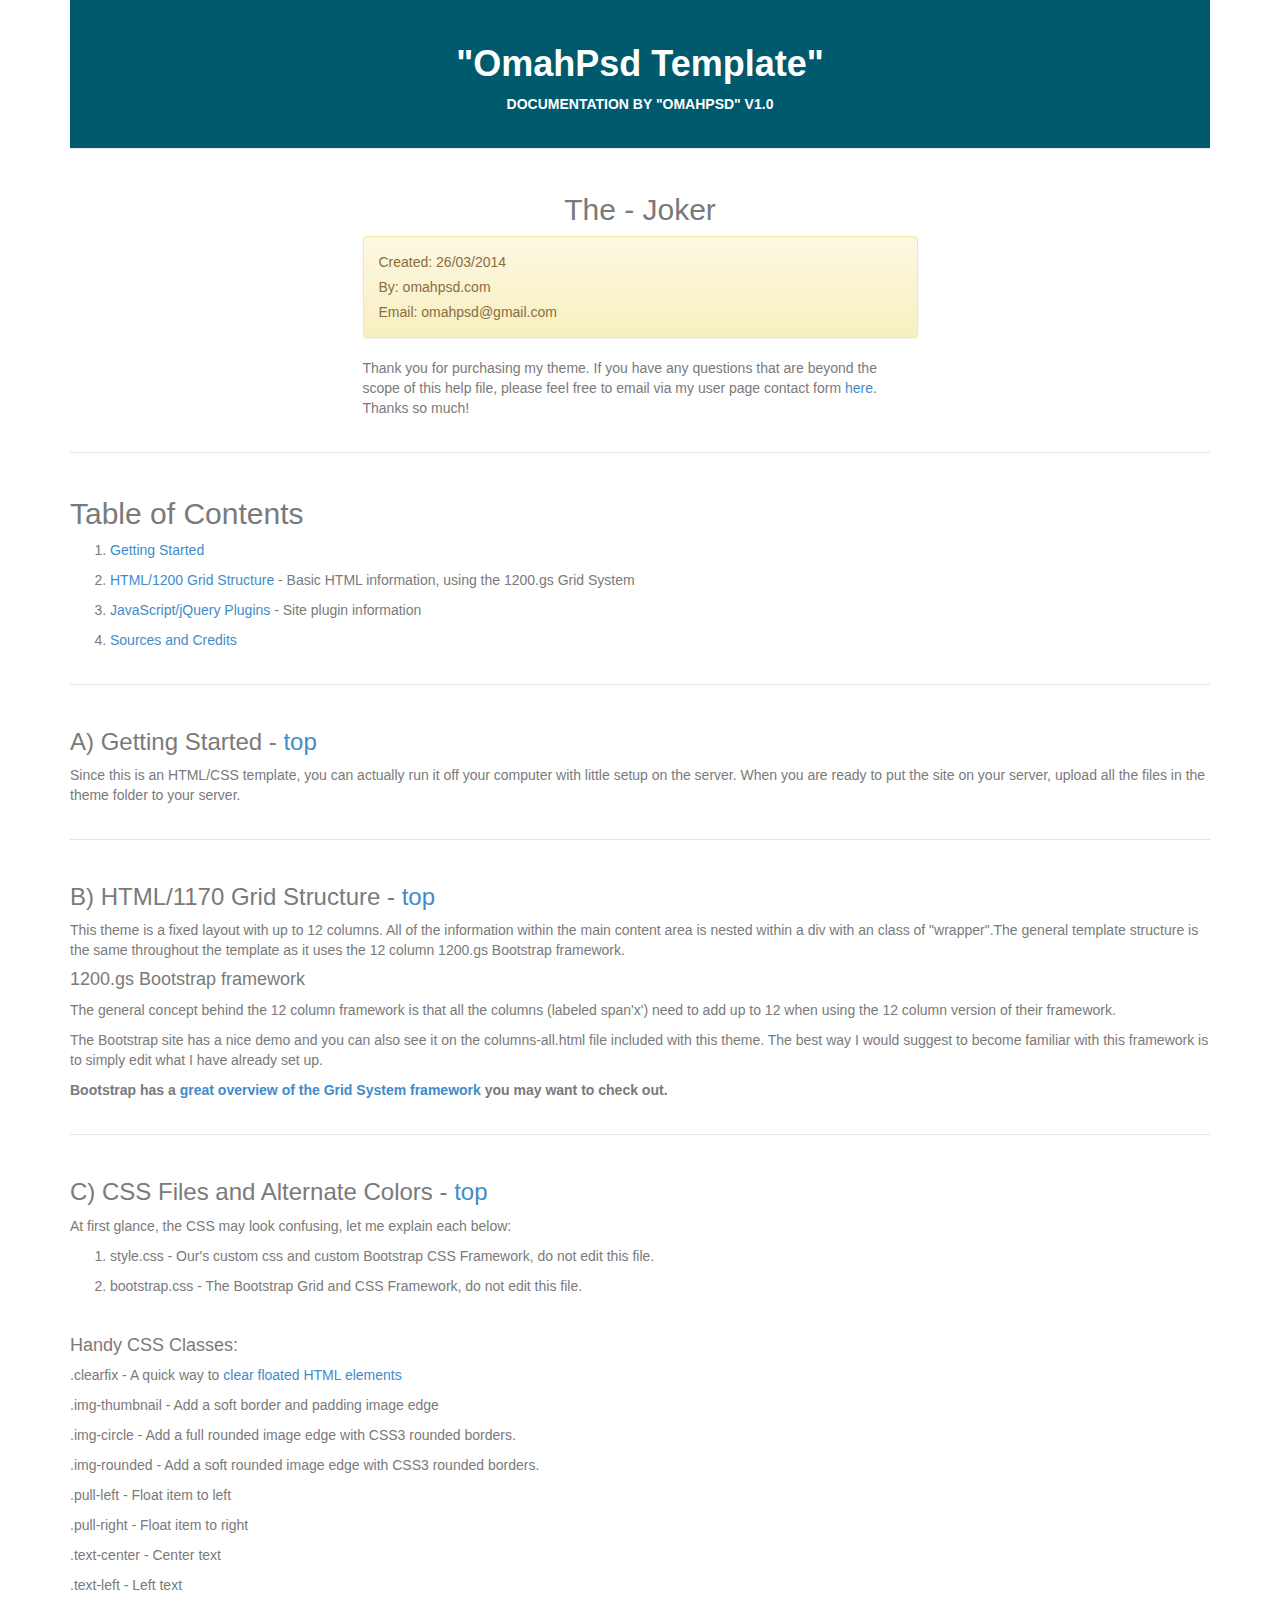
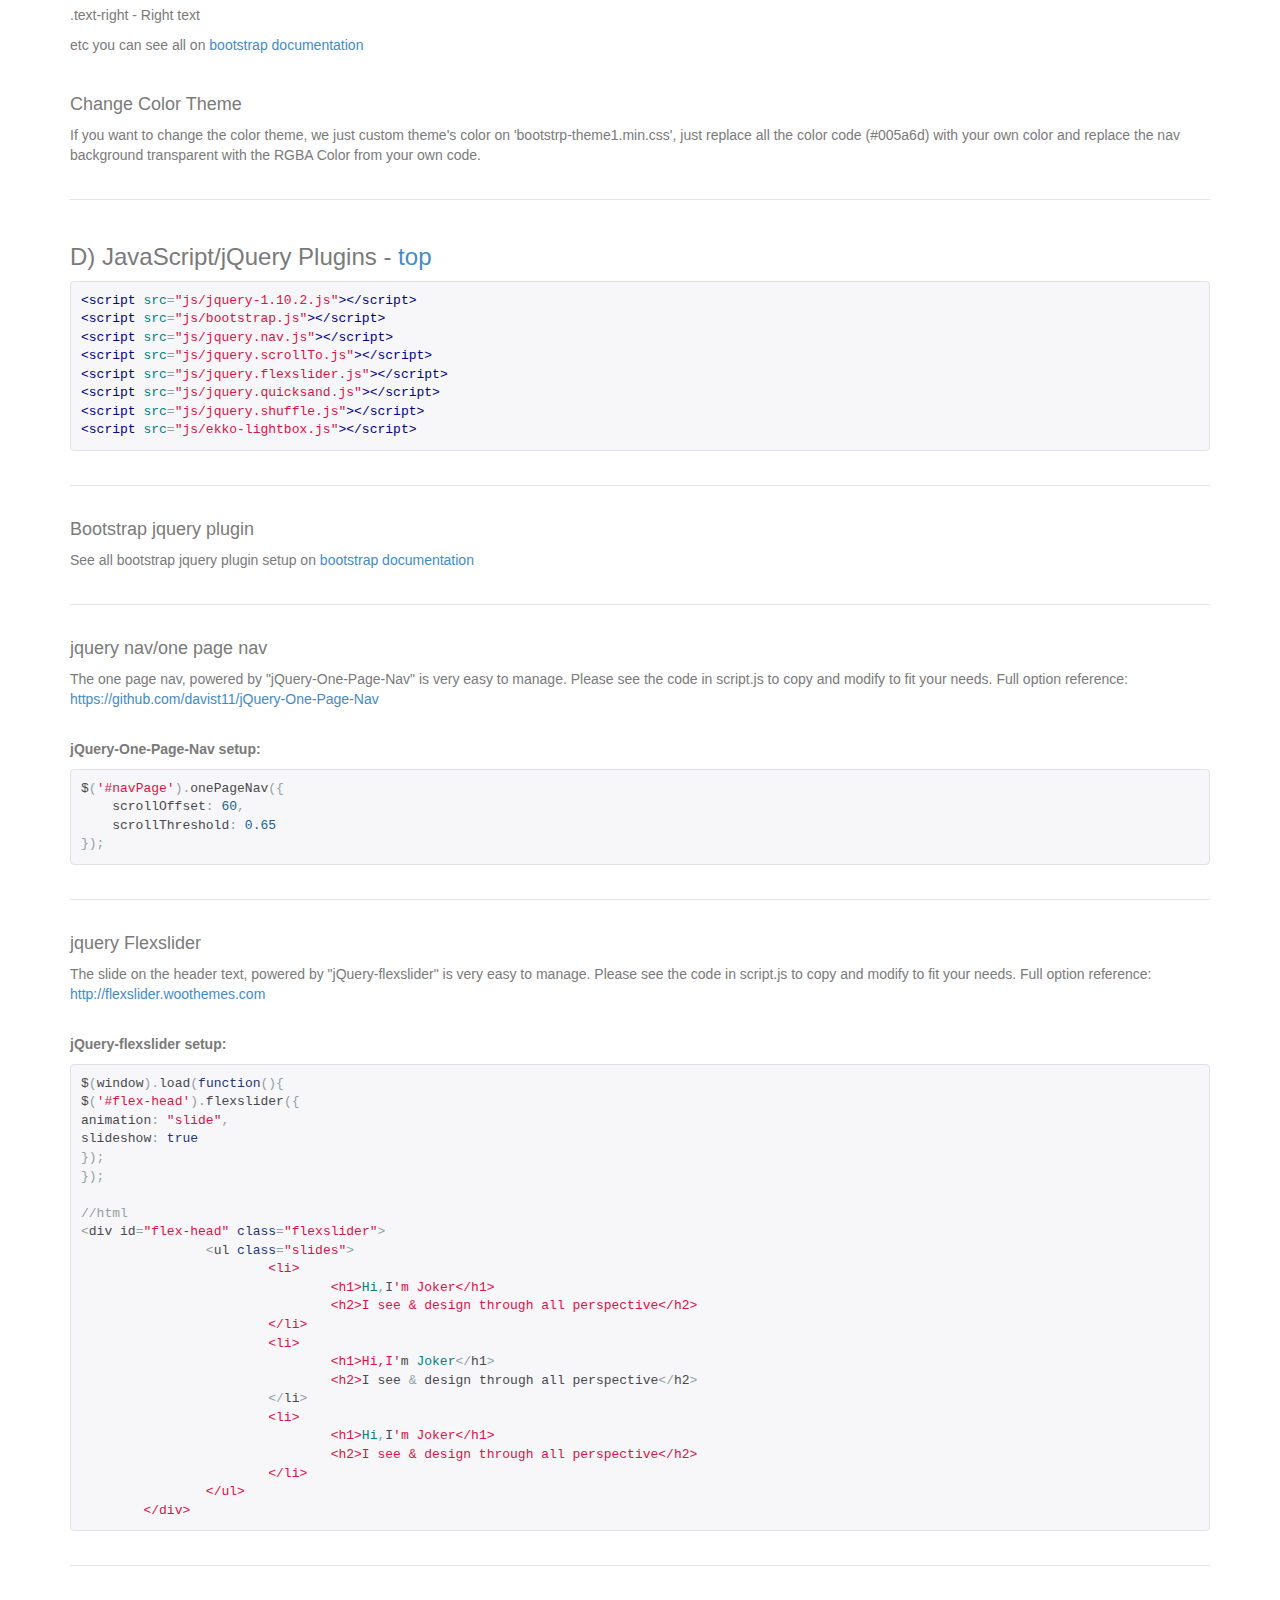
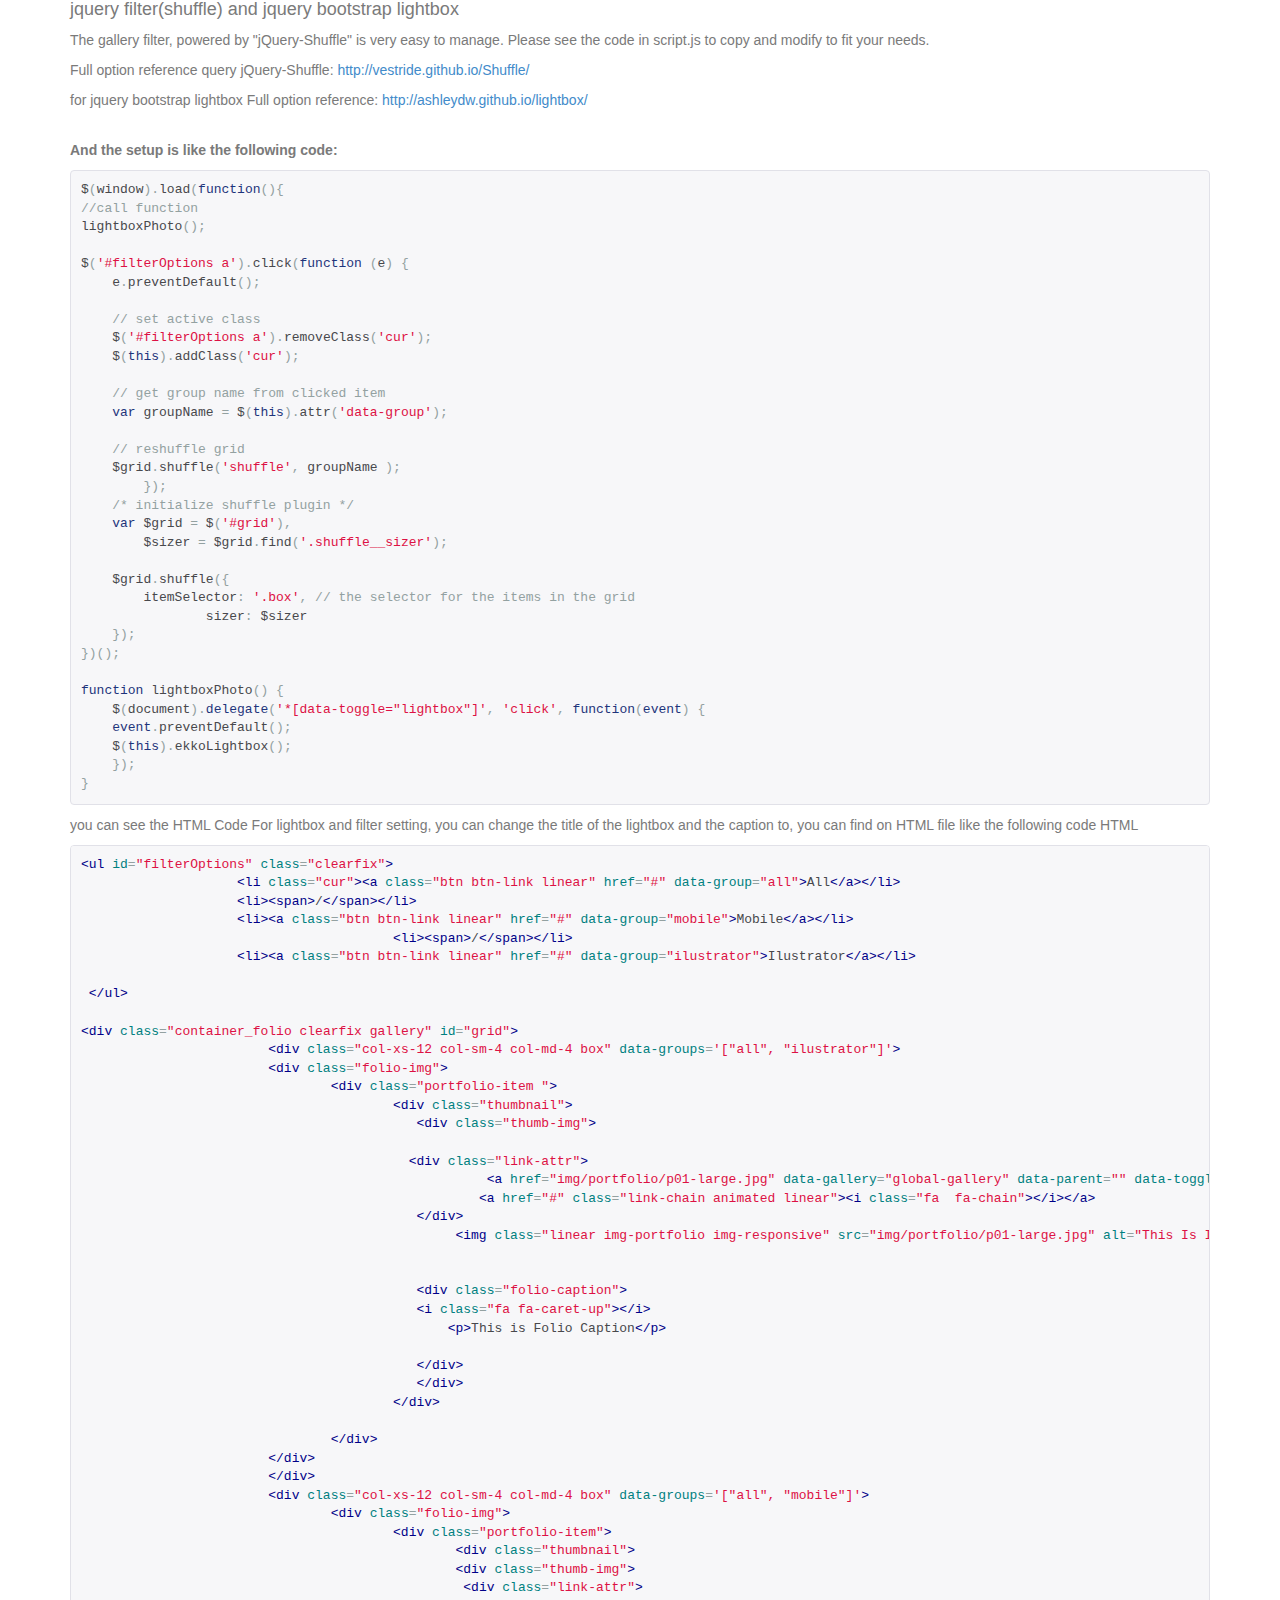
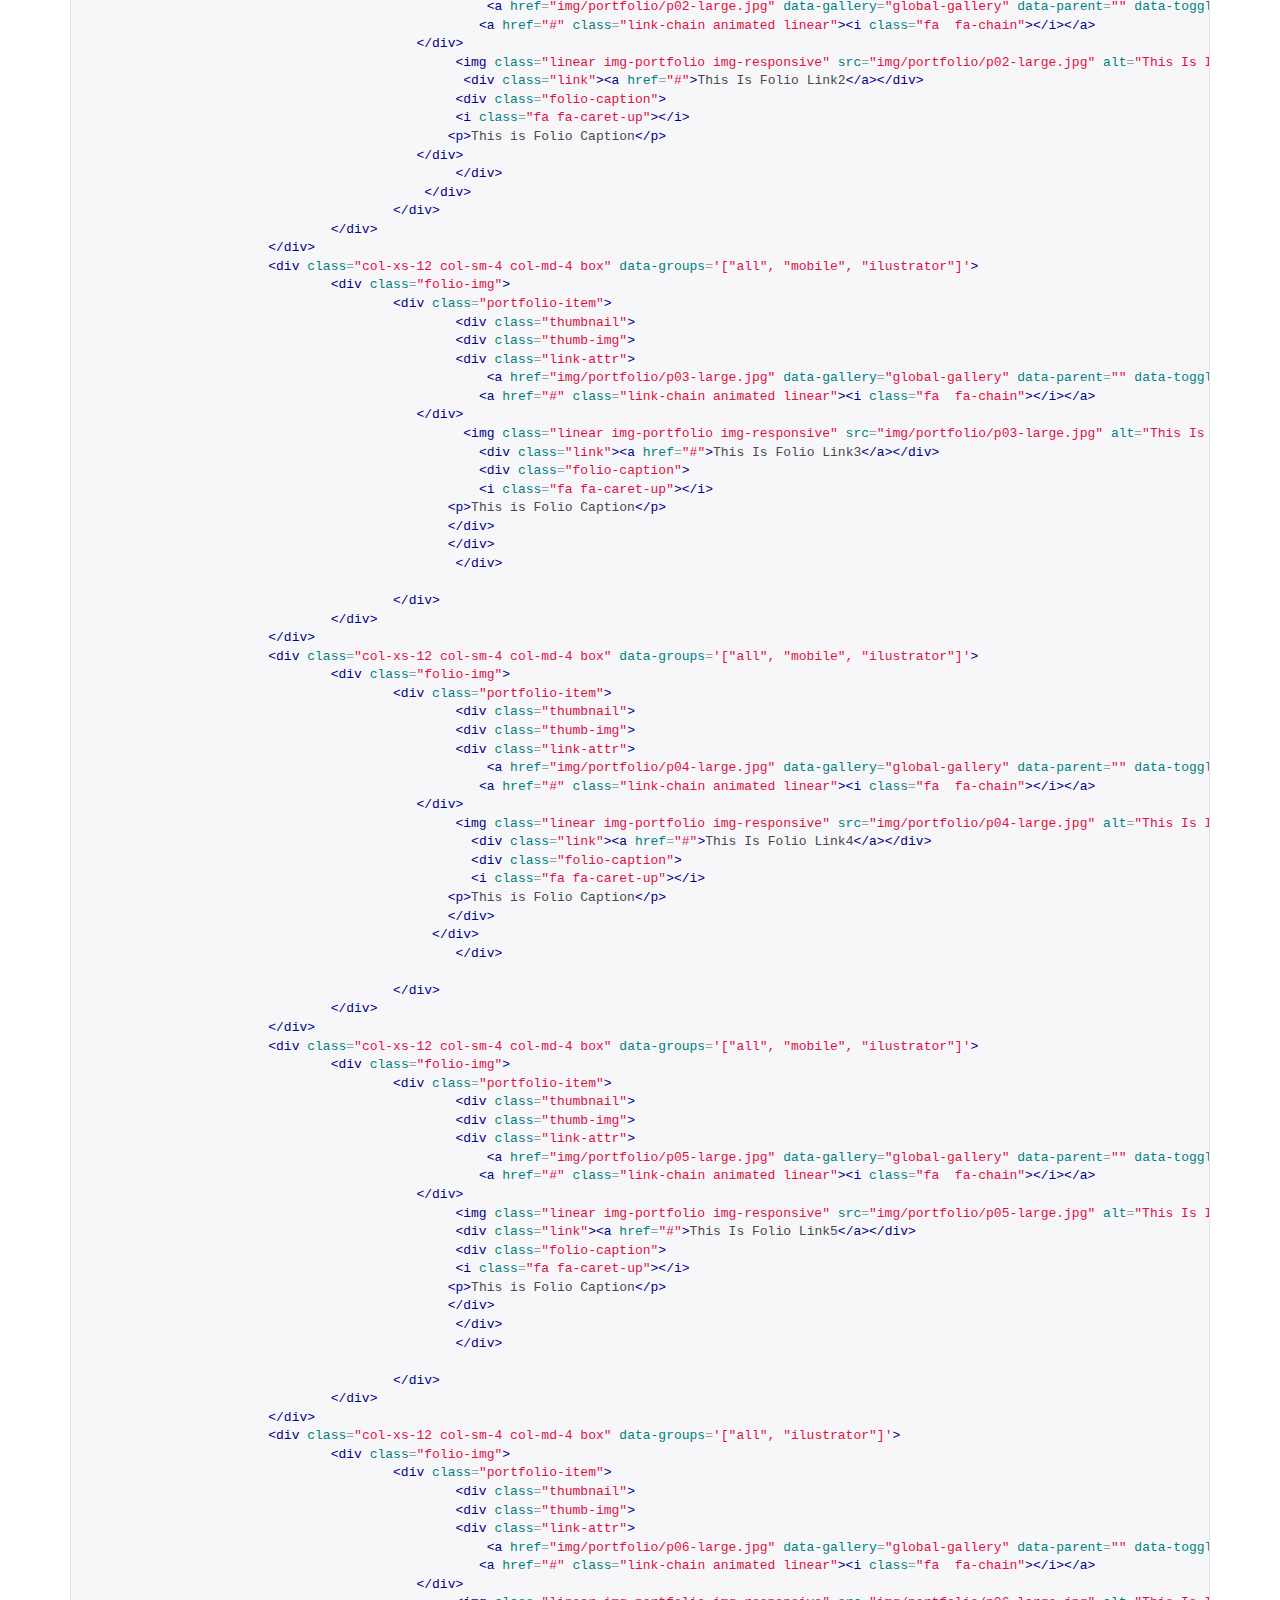
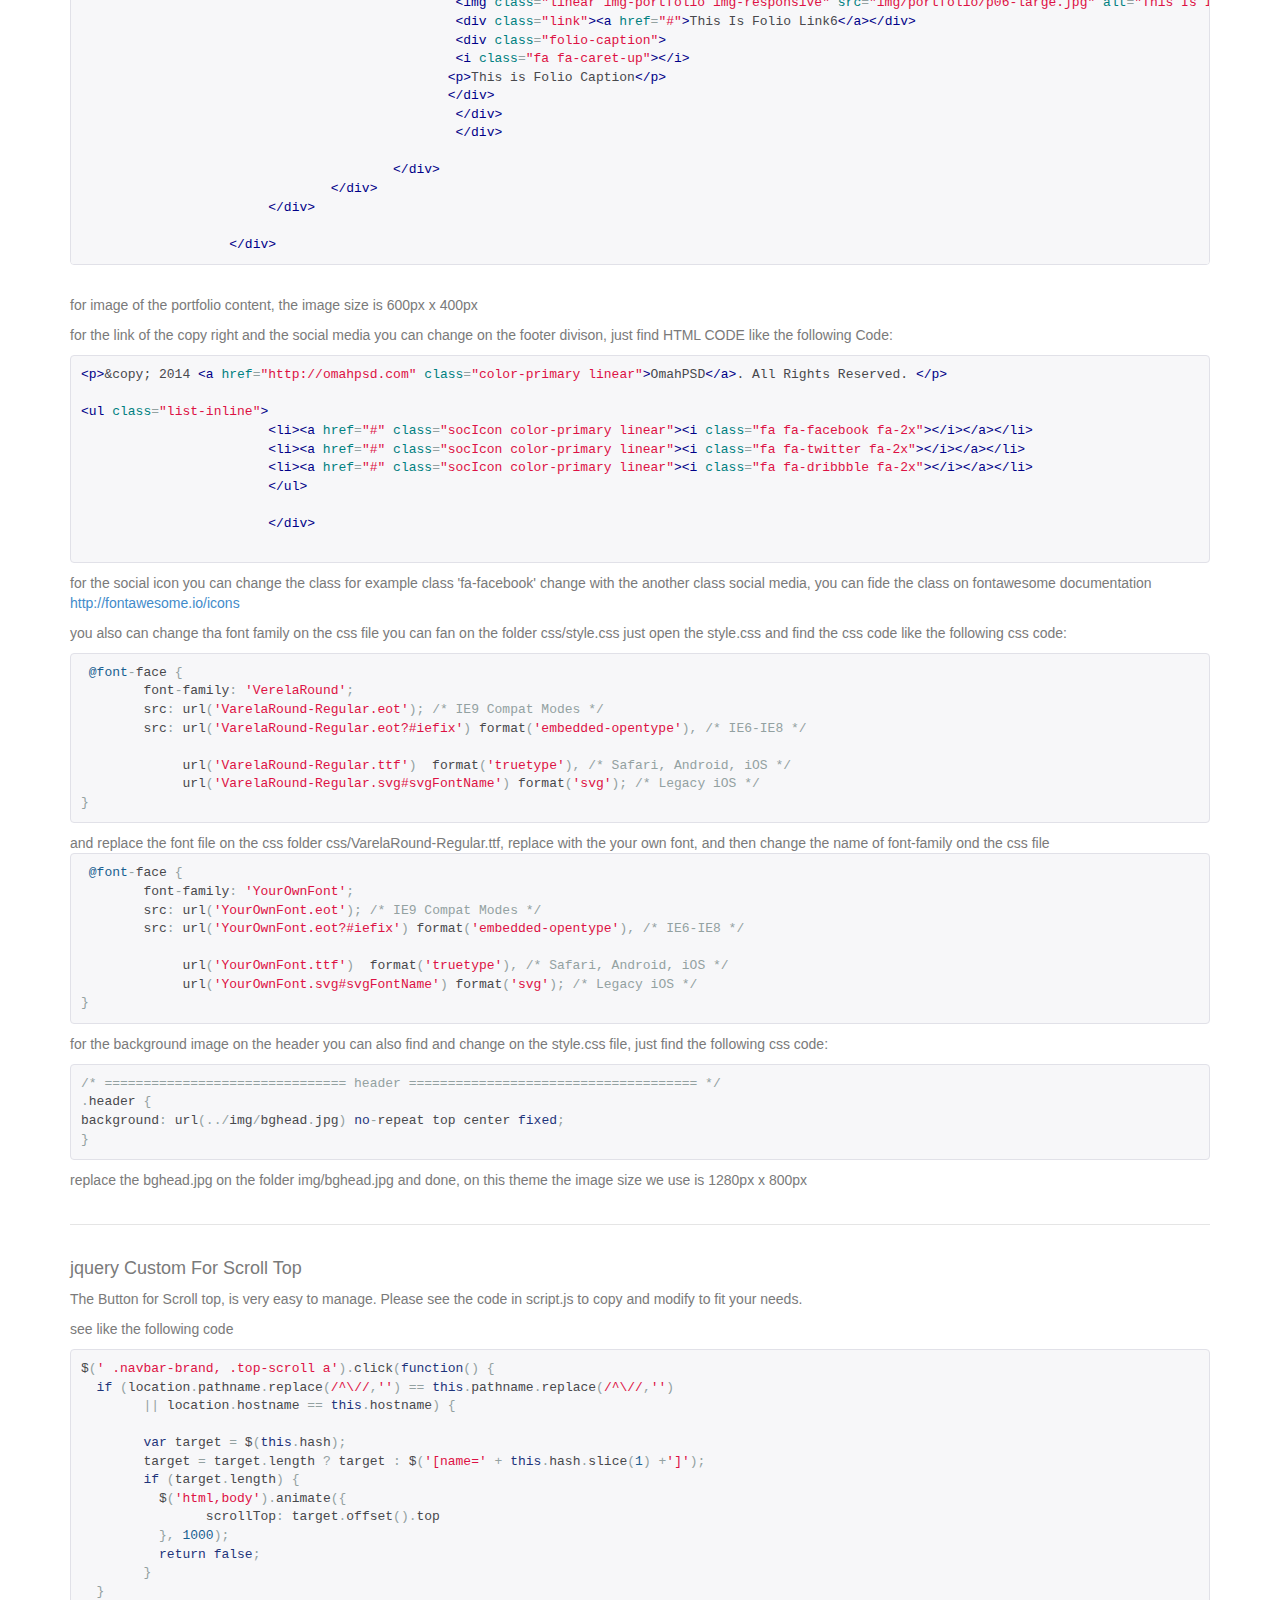
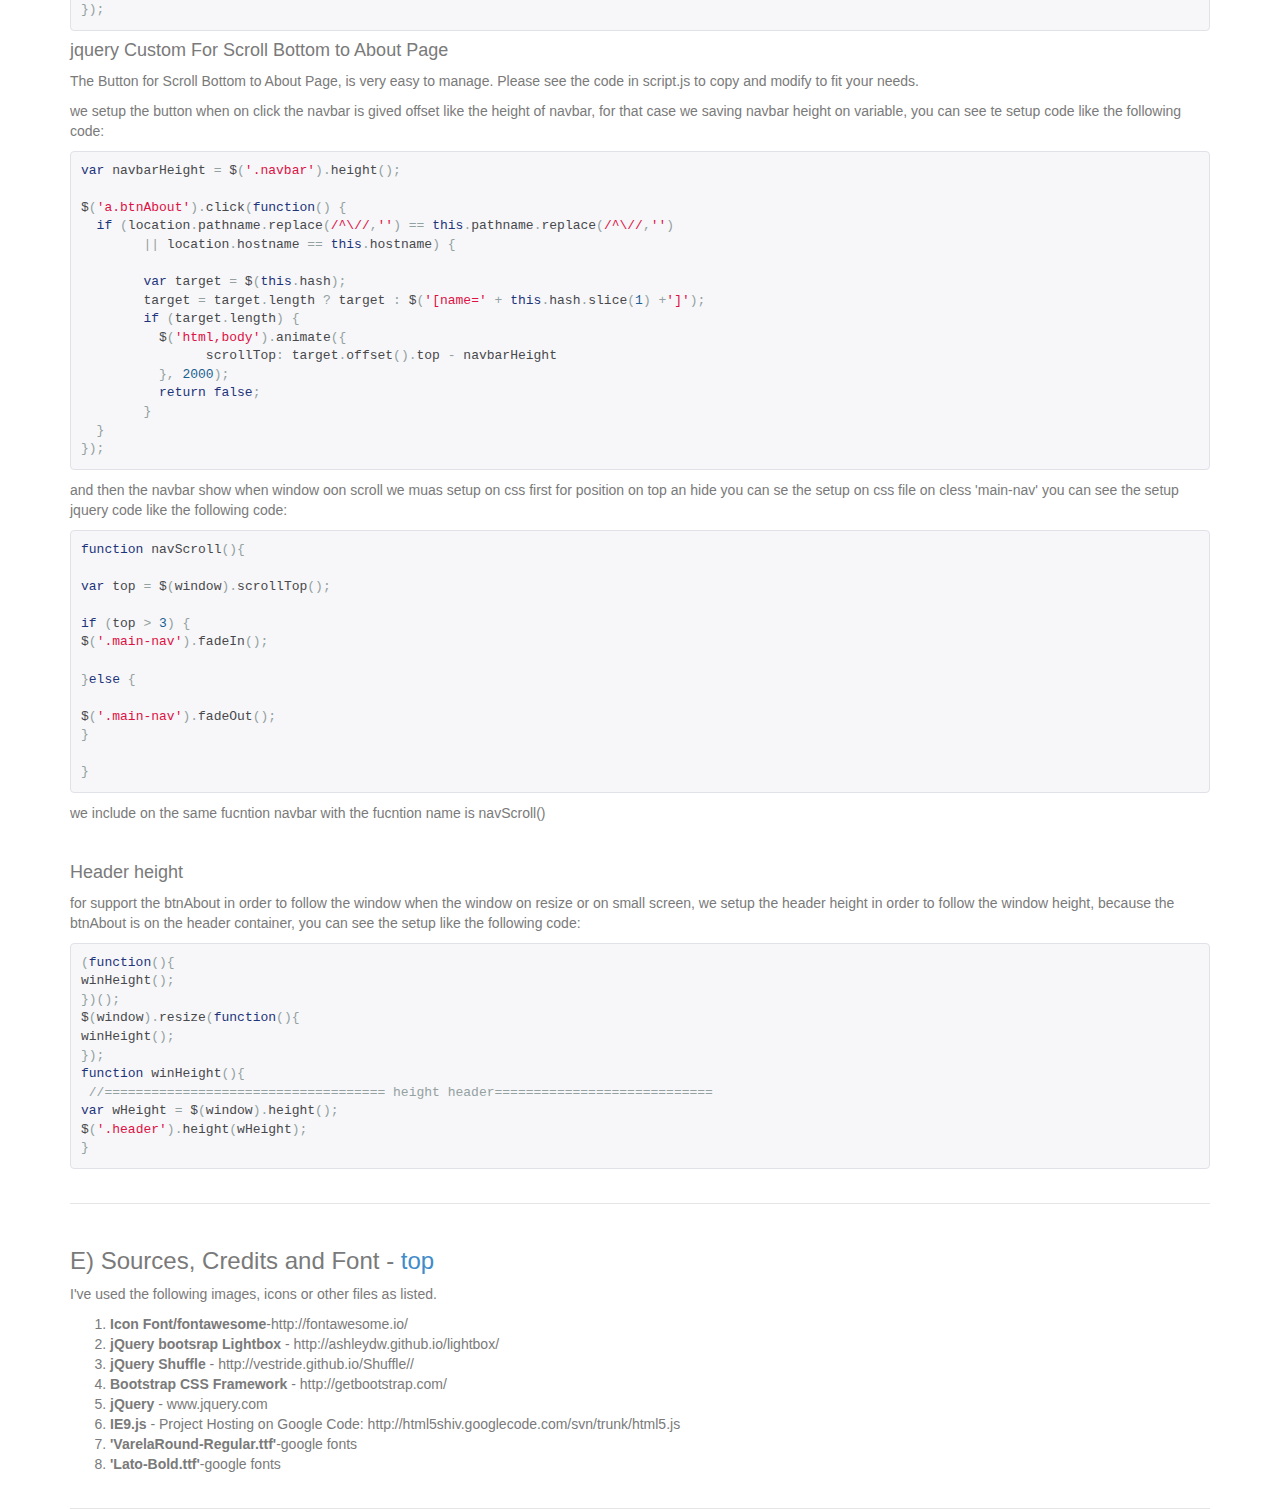
<file: v1/theme documentation/index.html>
<!doctype html>
<html>
<head>
	<meta charset="UTF-8">
	<title>Documentation</title>
	<link rel="stylesheet" href="js/google-code-prettify/prettify.css">
	<link rel="stylesheet" href="css/bootstrap.css">
	<link rel="stylesheet" href="css/bootstrap-theme1.min.css">
	<link rel="stylesheet" href="css/style.css">
	
    <script type="text/javascript" src="js/google-code-prettify/run_prettify.js"></script>
</head>
<body>
	<div id="boxContainer">
	
	<section>
	    <div class="container">
	        <div class="row">
	            <div class="col-md-12">
	                <div class="wrapp bg-primary">
	                     <h1 class="text-center"><strong>&quot;OmahPsd Template&quot; </strong></h1>
	                     <p class="text-center"><strong>DOCUMENTATION BY &quot;OMAHPSD&quot; V1.0</strong></p>
	                    
	                </div>
	            </div>
	           
	            <div class="col-md-12">
	                <div class="wrapp">
	                     <div class="row">
	                         <div class="col-md-6 col-md-offset-3">
	                             <h2 class="text-center">The - Joker</h2>
	                            <div class="alert alert-warning">
	                            <p>Created: 26/03/2014</p>
                                <p>By: omahpsd.com</p>
                                <p> Email: omahpsd@gmail.com</p>
                                </div>
	                         </div>
	                          <div class="col-md-6 col-md-offset-3">
	                            <p>Thank you for purchasing my theme. If you have any questions that are beyond the scope of this help file, please feel free to email via my user page contact form <a href="http://omahpsd.com/contact/">here</a>. Thanks so much!</p>
	                         </div>
	                     </div><!--end sub row-->
	                </div>
	            </div>
	            <div class="col-md-12">
	                <div class="wrapp" id="#top">
	                     <h2>Table of Contents</h2>
	                     <ul>
	                         <li><p><a href="#get1">Getting Started</a></p></li>
	                         <li><p><a href="#get2">HTML/1200 Grid Structure</a> - Basic HTML information, using the 1200.gs Grid System</p></li>
	                         
	                         <li><p><a href="#get4">JavaScript/jQuery Plugins</a> - Site plugin information</p></li>
	                         <li><p><a href="#get6">Sources and Credits</a></p></li>
	                     </ul>
	                </div>
	            </div><!--end col-->
	            
	            <div class="col-md-12">
	                <div class="wrapp" id="#top">
	                     <h3 id="get1">A) Getting Started - <a href="#top">top</a></h3>
                        <p>Since this is an HTML/CSS template, you can actually run it off your computer with little setup on the server. When you are ready to put the site on your server, upload all the files in the theme folder to your server.</p>

	                </div>
	            </div><!--end col-->
	             <div class="col-md-12">
	                <div class="wrapp" id="#top">
	                     <h3 id='get2'>B) HTML/1170 Grid Structure - <a href="#top">top</a></h3>
                        <p>This theme is a fixed layout with up to 12 columns. All of the information within the main content area is nested within a div with an class of "wrapper".The general template structure is the same throughout the template as it uses the 12 column 1200.gs Bootstrap framework.</p>
                        <h4>1200.gs Bootstrap framework</h4>
                        <p>The general concept behind the 12 column framework is that all the columns (labeled span'x') need to add up to 12 when using the 12 column version of their framework.</p>
                        <p>The Bootstrap site has a nice demo and you can also see it on the columns-all.html file included with this theme. The best way I would suggest to become familiar with this framework is to simply edit what I have already set up.</p>
                        <p><strong>Bootstrap has a <a href="http://getbootstrap.com/css/#grid">great overview of the Grid System framework </a>you may want to check out.</strong></p>
	                </div>
	            </div><!--end col-->
	            
	            <div class="col-md-12">
	                <div class="wrapp" id="#top">
	                     <h3 id="get3">C) CSS Files and Alternate Colors - <a href="#top">top</a></h3>
                        <p>At first glance, the CSS may look confusing, let me explain each below:</p>
                        
                        <ul>
                            <li><p>style.css - Our's custom css and custom Bootstrap CSS Framework, do not edit this file.</p></li>
                            <li><p>bootstrap.css - The Bootstrap Grid and CSS Framework, do not edit this file.</p></li>
                        </ul>
                        <br>
                        <h4>Handy CSS Classes:</h4>
                        <p>.clearfix - A quick way to <a href="https://www.google.com/search?q=css+clearfix">clear floated HTML elements</a></p>
                        <p>.img-thumbnail - Add a soft border and padding image edge</p>
                        <p>.img-circle - Add a full rounded image edge with CSS3 rounded borders.</p>
                        <p>.img-rounded - Add a soft rounded image edge with CSS3 rounded borders.</p>
                        <p>.pull-left - Float item to left</p>
                        <p>.pull-right - Float item to right</p>
                        <p>.text-center - Center text</p>
                        <p>.text-left - Left text</p>
                        <p>.text-right - Right text</p>
                        <p>etc you can see all on <a href="http://getbootstrap.com/">bootstrap documentation</a></p>
                        <br>
                        
                        <h4>Change Color Theme</h4>
                        <p>If you want to change the color theme, we just custom theme's color on 'bootstrp-theme1.min.css', just replace all the color code (#005a6d) with your own color and replace the nav background transparent with the RGBA Color from your own code.</p>
	                </div>
	                
	               
	            </div><!--end col-->
	            <div class="col-md-12">
	               
	           <div class="wrapp">
	                         <h3 id="get4">D) JavaScript/jQuery Plugins - <a href="#top">top</a></h3>
<pre class="prettyprint">
&lt;script src=&quot;js/jquery-1.10.2.js&quot;&gt;&lt;/script&gt;
&lt;script src=&quot;js/bootstrap.js&quot;&gt;&lt;/script&gt;
&lt;script src=&quot;js/jquery.nav.js&quot;&gt;&lt;/script&gt;
&lt;script src=&quot;js/jquery.scrollTo.js&quot;&gt;&lt;/script&gt;
&lt;script src=&quot;js/jquery.flexslider.js&quot;&gt;&lt;/script&gt;
&lt;script src=&quot;js/jquery.quicksand.js&quot;&gt;&lt;/script&gt;
&lt;script src=&quot;js/jquery.shuffle.js&quot;&gt;&lt;/script&gt;
&lt;script src=&quot;js/ekko-lightbox.js&quot;&gt;&lt;/script&gt;

</pre>
                            
                </div>
	             <div class="wrapp">
	               <h4>Bootstrap jquery plugin</h4>
	                 <p>See all bootstrap jquery plugin setup on   <a href="http://getbootstrap.com/javascript/">bootstrap documentation</a>     
	            </div>   
	                    
	             
	             
	             <div class="wrapp">
	                 <h4>jquery nav/one page nav</h4>
	                 <p>The one page nav, powered by "jQuery-One-Page-Nav" is very easy to manage. Please see the code in script.js to copy and modify to fit your needs.
	                  Full option reference: <a href="https://github.com/davist11/jQuery-One-Page-Nav">https://github.com/davist11/jQuery-One-Page-Nav</a></p>
	                  <br>
	                  <p><strong>jQuery-One-Page-Nav setup:</strong></p>
<pre class="prettyprint">
$('#navPage').onePageNav({
    scrollOffset: 60,
    scrollThreshold: 0.65
});
</pre>
	             </div>
	             <div class="wrapp">
	                 <h4>jquery Flexslider</h4>
	                 <p>The slide on the header text, powered by "jQuery-flexslider" is very easy to manage. Please see the code in script.js to copy and modify to fit your needs.
	                  Full option reference: <a href="http://flexslider.woothemes.com">http://flexslider.woothemes.com</a></p>
	                  <br>
	                  <p><strong>jQuery-flexslider setup:</strong></p>
<pre class="prettyprint">
$(window).load(function(){
$('#flex-head').flexslider({
animation: "slide",    
slideshow: true
}); 
});

//html
&lt;div id=&quot;flex-head&quot; class=&quot;flexslider&quot;&gt;
		&lt;ul class=&quot;slides&quot;&gt;
			&lt;li&gt;
				&lt;h1&gt;Hi,I'm Joker&lt;/h1&gt;	
				&lt;h2&gt;I see &amp; design through all perspective&lt;/h2&gt;
			&lt;/li&gt;
			&lt;li&gt;
				&lt;h1&gt;Hi,I'm Joker&lt;/h1&gt;	
				&lt;h2&gt;I see &amp; design through all perspective&lt;/h2&gt;
			&lt;/li&gt;
			&lt;li&gt;
				&lt;h1&gt;Hi,I'm Joker&lt;/h1&gt;	
				&lt;h2&gt;I see &amp; design through all perspective&lt;/h2&gt;	
			&lt;/li&gt;
		&lt;/ul&gt;
	&lt;/div&gt; 
</pre>
	             </div>
	             <div class="wrapp">
	                 <h4>jquery filter(shuffle) and jquery bootstrap lightbox</h4>
	                 <p>The gallery filter, powered by "jQuery-Shuffle" is very easy to manage. Please see the code in script.js to copy and modify to fit your needs.</p>
	                  <p>Full option reference query jQuery-Shuffle: <a href="http://vestride.github.io/Shuffle/">http://vestride.github.io/Shuffle/</a></p>
	                  <p>for jquery bootstrap lightbox Full option reference: <a href="http://ashleydw.github.io/lightbox/">http://ashleydw.github.io/lightbox/</a></p>
	                  <br>
	                  <p><strong>And the setup is like the following code:</strong></p>
<pre class="prettyprint">
$(window).load(function(){
//call function
lightboxPhoto();

$('#filterOptions a').click(function (e) {
    e.preventDefault();
 
    // set active class
    $('#filterOptions a').removeClass('cur');
    $(this).addClass('cur');
 
    // get group name from clicked item
    var groupName = $(this).attr('data-group');
 
    // reshuffle grid
    $grid.shuffle('shuffle', groupName );
	});
    /* initialize shuffle plugin */
    var $grid = $('#grid'),
	$sizer = $grid.find('.shuffle__sizer');
 
    $grid.shuffle({
        itemSelector: '.box', // the selector for the items in the grid
		sizer: $sizer
    });
})();

function lightboxPhoto() {
    $(document).delegate('*[data-toggle="lightbox"]', 'click', function(event) {
    event.preventDefault();
    $(this).ekkoLightbox();
    }); 
}
</pre>
<p>you can see the HTML Code For lightbox and filter setting, you can change the title of the lightbox and the caption to, you can find on HTML file like the following code HTML</p>
	             
<pre class="prettyprint">
&lt;ul id=&quot;filterOptions&quot; class=&quot;clearfix&quot;&gt;
                    &lt;li class=&quot;cur&quot;&gt;&lt;a class=&quot;btn btn-link linear&quot; href=&quot;#&quot; data-group=&quot;all&quot;&gt;All&lt;/a&gt;&lt;/li&gt;
                    &lt;li&gt;&lt;span&gt;/&lt;/span&gt;&lt;/li&gt;
                    &lt;li&gt;&lt;a class=&quot;btn btn-link linear&quot; href=&quot;#&quot; data-group=&quot;mobile&quot;&gt;Mobile&lt;/a&gt;&lt;/li&gt;
					&lt;li&gt;&lt;span&gt;/&lt;/span&gt;&lt;/li&gt;
                    &lt;li&gt;&lt;a class=&quot;btn btn-link linear&quot; href=&quot;#&quot; data-group=&quot;ilustrator&quot;&gt;Ilustrator&lt;/a&gt;&lt;/li&gt; 
                    
 &lt;/ul&gt;

&lt;div class=&quot;container_folio clearfix gallery&quot; id=&quot;grid&quot;&gt;
			&lt;div class=&quot;col-xs-12 col-sm-4 col-md-4 box&quot; data-groups='[&quot;all&quot;, &quot;ilustrator&quot;]'&gt;
			&lt;div class=&quot;folio-img&quot;&gt;
				&lt;div class=&quot;portfolio-item &quot;&gt;
					&lt;div class=&quot;thumbnail&quot;&gt;
					   &lt;div class=&quot;thumb-img&quot;&gt;
					  
					  &lt;div class=&quot;link-attr&quot;&gt;
						    &lt;a href=&quot;img/portfolio/p01-large.jpg&quot; data-gallery=&quot;global-gallery&quot; data-parent=&quot;&quot; data-toggle=&quot;lightbox&quot; data-title=&quot;Image Title Here&quot; class=&quot;link-search animated linear&quot;&gt;&lt;i class=&quot;fa fa-search&quot;&gt;&lt;/i&gt;&lt;/a&gt;
						   &lt;a href=&quot;#&quot; class=&quot;link-chain animated linear&quot;&gt;&lt;i class=&quot;fa  fa-chain&quot;&gt;&lt;/i&gt;&lt;/a&gt;
					   &lt;/div&gt;
						&lt;img class=&quot;linear img-portfolio img-responsive&quot; src=&quot;img/portfolio/p01-large.jpg&quot; alt=&quot;This Is Image&quot;&gt;
					  
					   
					   &lt;div class=&quot;folio-caption&quot;&gt;
					   &lt;i class=&quot;fa fa-caret-up&quot;&gt;&lt;/i&gt;
					       &lt;p&gt;This is Folio Caption&lt;/p&gt;
					      
					   &lt;/div&gt;
					   &lt;/div&gt;
					&lt;/div&gt;
				
				&lt;/div&gt;
			&lt;/div&gt;
			&lt;/div&gt;
			&lt;div class=&quot;col-xs-12 col-sm-4 col-md-4 box&quot; data-groups='[&quot;all&quot;, &quot;mobile&quot;]'&gt;
				&lt;div class=&quot;folio-img&quot;&gt;
					&lt;div class=&quot;portfolio-item&quot;&gt;
						&lt;div class=&quot;thumbnail&quot;&gt;
						&lt;div class=&quot;thumb-img&quot;&gt;
						 &lt;div class=&quot;link-attr&quot;&gt;
						    &lt;a href=&quot;img/portfolio/p02-large.jpg&quot; data-gallery=&quot;global-gallery&quot; data-parent=&quot;&quot; data-toggle=&quot;lightbox&quot; data-title=&quot;Image Title Here&quot; class=&quot;link-search animated linear&quot;&gt;&lt;i class=&quot;fa fa-search&quot;&gt;&lt;/i&gt;&lt;/a&gt;
						   &lt;a href=&quot;#&quot; class=&quot;link-chain animated linear&quot;&gt;&lt;i class=&quot;fa  fa-chain&quot;&gt;&lt;/i&gt;&lt;/a&gt;
					   &lt;/div&gt;
						&lt;img class=&quot;linear img-portfolio img-responsive&quot; src=&quot;img/portfolio/p02-large.jpg&quot; alt=&quot;This Is Image&quot;&gt;
						 &lt;div class=&quot;link&quot;&gt;&lt;a href=&quot;#&quot;&gt;This Is Folio Link2&lt;/a&gt;&lt;/div&gt;
						&lt;div class=&quot;folio-caption&quot;&gt;
						&lt;i class=&quot;fa fa-caret-up&quot;&gt;&lt;/i&gt;
					       &lt;p&gt;This is Folio Caption&lt;/p&gt;
					   &lt;/div&gt;
						&lt;/div&gt;
					    &lt;/div&gt;
					&lt;/div&gt;
				&lt;/div&gt;
			&lt;/div&gt;
			&lt;div class=&quot;col-xs-12 col-sm-4 col-md-4 box&quot; data-groups='[&quot;all&quot;, &quot;mobile&quot;, &quot;ilustrator&quot;]'&gt;
				&lt;div class=&quot;folio-img&quot;&gt;
					&lt;div class=&quot;portfolio-item&quot;&gt;
						&lt;div class=&quot;thumbnail&quot;&gt;
						&lt;div class=&quot;thumb-img&quot;&gt;
						&lt;div class=&quot;link-attr&quot;&gt;
						    &lt;a href=&quot;img/portfolio/p03-large.jpg&quot; data-gallery=&quot;global-gallery&quot; data-parent=&quot;&quot; data-toggle=&quot;lightbox&quot; data-title=&quot;Image Title Here&quot; class=&quot;link-search animated linear&quot;&gt;&lt;i class=&quot;fa fa-search&quot;&gt;&lt;/i&gt;&lt;/a&gt;
						   &lt;a href=&quot;#&quot; class=&quot;link-chain animated linear&quot;&gt;&lt;i class=&quot;fa  fa-chain&quot;&gt;&lt;/i&gt;&lt;/a&gt;
					   &lt;/div&gt;
						 &lt;img class=&quot;linear img-portfolio img-responsive&quot; src=&quot;img/portfolio/p03-large.jpg&quot; alt=&quot;This Is Image&quot;&gt;
						   &lt;div class=&quot;link&quot;&gt;&lt;a href=&quot;#&quot;&gt;This Is Folio Link3&lt;/a&gt;&lt;/div&gt;
						   &lt;div class=&quot;folio-caption&quot;&gt;
						   &lt;i class=&quot;fa fa-caret-up&quot;&gt;&lt;/i&gt;
					       &lt;p&gt;This is Folio Caption&lt;/p&gt;
					       &lt;/div&gt;
					       &lt;/div&gt;
						&lt;/div&gt;
					    
					&lt;/div&gt;
				&lt;/div&gt;
			&lt;/div&gt;
			&lt;div class=&quot;col-xs-12 col-sm-4 col-md-4 box&quot; data-groups='[&quot;all&quot;, &quot;mobile&quot;, &quot;ilustrator&quot;]'&gt;
				&lt;div class=&quot;folio-img&quot;&gt;
					&lt;div class=&quot;portfolio-item&quot;&gt;
						&lt;div class=&quot;thumbnail&quot;&gt;
						&lt;div class=&quot;thumb-img&quot;&gt;
						&lt;div class=&quot;link-attr&quot;&gt;
						    &lt;a href=&quot;img/portfolio/p04-large.jpg&quot; data-gallery=&quot;global-gallery&quot; data-parent=&quot;&quot; data-toggle=&quot;lightbox&quot; data-title=&quot;Image Title Here&quot; class=&quot;link-search animated linear&quot;&gt;&lt;i class=&quot;fa fa-search&quot;&gt;&lt;/i&gt;&lt;/a&gt;
						   &lt;a href=&quot;#&quot; class=&quot;link-chain animated linear&quot;&gt;&lt;i class=&quot;fa  fa-chain&quot;&gt;&lt;/i&gt;&lt;/a&gt;
					   &lt;/div&gt;
						&lt;img class=&quot;linear img-portfolio img-responsive&quot; src=&quot;img/portfolio/p04-large.jpg&quot; alt=&quot;This Is Image&quot;&gt;
						  &lt;div class=&quot;link&quot;&gt;&lt;a href=&quot;#&quot;&gt;This Is Folio Link4&lt;/a&gt;&lt;/div&gt;
						  &lt;div class=&quot;folio-caption&quot;&gt;
						  &lt;i class=&quot;fa fa-caret-up&quot;&gt;&lt;/i&gt;
					       &lt;p&gt;This is Folio Caption&lt;/p&gt;
					       &lt;/div&gt;
					     &lt;/div&gt;
						&lt;/div&gt;
					
					&lt;/div&gt;
				&lt;/div&gt;
			&lt;/div&gt;
			&lt;div class=&quot;col-xs-12 col-sm-4 col-md-4 box&quot; data-groups='[&quot;all&quot;, &quot;mobile&quot;, &quot;ilustrator&quot;]'&gt;
				&lt;div class=&quot;folio-img&quot;&gt;
					&lt;div class=&quot;portfolio-item&quot;&gt;
						&lt;div class=&quot;thumbnail&quot;&gt;
						&lt;div class=&quot;thumb-img&quot;&gt;
						&lt;div class=&quot;link-attr&quot;&gt;
						    &lt;a href=&quot;img/portfolio/p05-large.jpg&quot; data-gallery=&quot;global-gallery&quot; data-parent=&quot;&quot; data-toggle=&quot;lightbox&quot; data-title=&quot;Image Title Here&quot; class=&quot;link-search animated linear&quot;&gt;&lt;i class=&quot;fa fa-search&quot;&gt;&lt;/i&gt;&lt;/a&gt;
						   &lt;a href=&quot;#&quot; class=&quot;link-chain animated linear&quot;&gt;&lt;i class=&quot;fa  fa-chain&quot;&gt;&lt;/i&gt;&lt;/a&gt;
					   &lt;/div&gt;
						&lt;img class=&quot;linear img-portfolio img-responsive&quot; src=&quot;img/portfolio/p05-large.jpg&quot; alt=&quot;This Is Image&quot;&gt;
						&lt;div class=&quot;link&quot;&gt;&lt;a href=&quot;#&quot;&gt;This Is Folio Link5&lt;/a&gt;&lt;/div&gt;
						&lt;div class=&quot;folio-caption&quot;&gt;
						&lt;i class=&quot;fa fa-caret-up&quot;&gt;&lt;/i&gt;
					       &lt;p&gt;This is Folio Caption&lt;/p&gt;
					       &lt;/div&gt;
						&lt;/div&gt;
						&lt;/div&gt;
					
					&lt;/div&gt;
				&lt;/div&gt;
			&lt;/div&gt;
			&lt;div class=&quot;col-xs-12 col-sm-4 col-md-4 box&quot; data-groups='[&quot;all&quot;, &quot;ilustrator&quot;]'&gt;
				&lt;div class=&quot;folio-img&quot;&gt;
					&lt;div class=&quot;portfolio-item&quot;&gt;
						&lt;div class=&quot;thumbnail&quot;&gt;
						&lt;div class=&quot;thumb-img&quot;&gt;
						&lt;div class=&quot;link-attr&quot;&gt;
						    &lt;a href=&quot;img/portfolio/p06-large.jpg&quot; data-gallery=&quot;global-gallery&quot; data-parent=&quot;&quot; data-toggle=&quot;lightbox&quot; data-title=&quot;Image Title Here&quot; class=&quot;link-search animated linear&quot;&gt;&lt;i class=&quot;fa fa-search&quot;&gt;&lt;/i&gt;&lt;/a&gt;
						   &lt;a href=&quot;#&quot; class=&quot;link-chain animated linear&quot;&gt;&lt;i class=&quot;fa  fa-chain&quot;&gt;&lt;/i&gt;&lt;/a&gt;
					   &lt;/div&gt;
						&lt;img class=&quot;linear img-portfolio img-responsive&quot; src=&quot;img/portfolio/p06-large.jpg&quot; alt=&quot;This Is Image&quot;&gt;
						&lt;div class=&quot;link&quot;&gt;&lt;a href=&quot;#&quot;&gt;This Is Folio Link6&lt;/a&gt;&lt;/div&gt;
						&lt;div class=&quot;folio-caption&quot;&gt;
						&lt;i class=&quot;fa fa-caret-up&quot;&gt;&lt;/i&gt;
					       &lt;p&gt;This is Folio Caption&lt;/p&gt;
					       &lt;/div&gt;
						&lt;/div&gt;
						&lt;/div&gt;
					
					&lt;/div&gt;
				&lt;/div&gt;
			&lt;/div&gt;
		  
		   &lt;/div&gt;
</pre>
<br>
<p>for image of the portfolio content, the image size is 600px x 400px </p>

<p>for the link of the copy right and the social media you can change on the footer divison, just find HTML CODE like the following Code:</p>
	             
<pre class="prettyprint">
&lt;p&gt;&amp;copy; 2014 &lt;a href=&quot;http://omahpsd.com&quot; class=&quot;color-primary linear&quot;&gt;OmahPSD&lt;/a&gt;. All Rights Reserved. &lt;/p&gt;
           
&lt;ul class=&quot;list-inline&quot;&gt;
			&lt;li&gt;&lt;a href=&quot;#&quot; class=&quot;socIcon color-primary linear&quot;&gt;&lt;i class=&quot;fa fa-facebook fa-2x&quot;&gt;&lt;/i&gt;&lt;/a&gt;&lt;/li&gt;
			&lt;li&gt;&lt;a href=&quot;#&quot; class=&quot;socIcon color-primary linear&quot;&gt;&lt;i class=&quot;fa fa-twitter fa-2x&quot;&gt;&lt;/i&gt;&lt;/a&gt;&lt;/li&gt;
			&lt;li&gt;&lt;a href=&quot;#&quot; class=&quot;socIcon color-primary linear&quot;&gt;&lt;i class=&quot;fa fa-dribbble fa-2x&quot;&gt;&lt;/i&gt;&lt;/a&gt;&lt;/li&gt;
			&lt;/ul&gt;
		
			&lt;/div&gt;
           
</pre>
<p>for the social icon you can change the class for example class 'fa-facebook' change with the another class social media, you can fide the class on fontawesome documentation <a href="http://fontawesome.io/icons">http://fontawesome.io/icons</a></p>
	             
<p>you also can change tha font family on the css file you can fan on the folder css/style.css just open the style.css and find the css code like the following css code:</p>
<pre class="prettyprint">
 @font-face {
	font-family: 'VerelaRound';
	src: url('VarelaRound-Regular.eot'); /* IE9 Compat Modes */
	src: url('VarelaRound-Regular.eot?#iefix') format('embedded-opentype'), /* IE6-IE8 */
	   
	     url('VarelaRound-Regular.ttf')  format('truetype'), /* Safari, Android, iOS */
	     url('VarelaRound-Regular.svg#svgFontName') format('svg'); /* Legacy iOS */
}	             
</pre>
and replace the font file on the css folder css/VarelaRound-Regular.ttf, replace with the your own font, and then change the name of font-family ond the css file
<pre class="prettyprint">
 @font-face {
	font-family: 'YourOwnFont';
	src: url('YourOwnFont.eot'); /* IE9 Compat Modes */
	src: url('YourOwnFont.eot?#iefix') format('embedded-opentype'), /* IE6-IE8 */
	   
	     url('YourOwnFont.ttf')  format('truetype'), /* Safari, Android, iOS */
	     url('YourOwnFont.svg#svgFontName') format('svg'); /* Legacy iOS */
}	             
</pre>
<p>for the background image on the header you can also find and change on the style.css file, just find the following css code:</p>
<pre class="prettyprint">
/* =============================== header ===================================== */
.header {
background: url(../img/bghead.jpg) no-repeat top center fixed;
}       
</pre>
<p>replace the bghead.jpg on the folder img/bghead.jpg and done, on this theme the image size we use is 1280px x 800px</p>	   
	             </div>
	             
 
                 <div class="wrapp">
                     <h4>jquery Custom For Scroll Top</h4>
                     <p>The Button for Scroll top, is very easy to manage. Please see the code in script.js to copy and modify to fit your needs.</p>
                     <p>see like the following code</p>
<pre class="prettyprint">
$(' .navbar-brand, .top-scroll a').click(function() {
  if (location.pathname.replace(/^\//,'') == this.pathname.replace(/^\//,'') 
	|| location.hostname == this.hostname) {

	var target = $(this.hash);
	target = target.length ? target : $('[name=' + this.hash.slice(1) +']');
	if (target.length) {
	  $('html,body').animate({
		scrollTop: target.offset().top
	  }, 1000);
	  return false;
	}
  }
});
</pre>                   
                 <h4>jquery Custom For Scroll Bottom to About Page</h4>
                     <p>The Button for Scroll Bottom to About Page, is very easy to manage. Please see the code in script.js to copy and modify to fit your needs.</p>
                     <p>we setup the button when on click the navbar is gived offset like the height of navbar, for that case we saving navbar height on variable, you can see te setup code like the following code: </p>
                    
<pre class="prettyprint">
var navbarHeight = $('.navbar').height();

$('a.btnAbout').click(function() {
  if (location.pathname.replace(/^\//,'') == this.pathname.replace(/^\//,'') 
	|| location.hostname == this.hostname) {

	var target = $(this.hash);
	target = target.length ? target : $('[name=' + this.hash.slice(1) +']');
	if (target.length) {
	  $('html,body').animate({
		scrollTop: target.offset().top - navbarHeight
	  }, 2000);
	  return false;
	}
  }
});    
</pre>              
                 <p>and then the navbar show when window oon scroll we muas setup on css first for position on top an hide you can se the setup on css file on cless 'main-nav' you can see the setup jquery code like the following code:</p>   
<pre class="prettyprint">
function navScroll(){
 
var top = $(window).scrollTop();

if (top > 3) {
$('.main-nav').fadeIn();

}else {

$('.main-nav').fadeOut();
}

}
</pre>            
                 <p>we include on the same fucntion navbar with the fucntion name is navScroll()</p>  
                 <br>
                 <h4>Header height</h4>      
                 <p>for support the btnAbout in order to follow the window when the window on resize or on small screen, we setup the header height in order to follow the window height, because the btnAbout is on the header container, you can see the setup like the following code: </p>
<pre class="prettyprint">
(function(){
winHeight();
})();
$(window).resize(function(){
winHeight();
});
function winHeight(){
 //==================================== height header============================
var wHeight = $(window).height();
$('.header').height(wHeight); 
}
</pre>
                 </div>
	             

	            </div><!--end col-->
              
                <div class="col-md-12">
                    <div class="wrapp">
                        <h3 id="get6">E) Sources, Credits and Font - <a href="#top">top</a></h3>
                        <p>I've used the following images, icons or other files as listed.
		
		<ul>
			<li><strong>Icon Font/fontawesome</strong>-http://fontawesome.io/</li>
			<li><strong>jQuery bootsrap Lightbox</strong> - http://ashleydw.github.io/lightbox/</li>
			<li><strong>jQuery Shuffle</strong> - http://vestride.github.io/Shuffle//</li>
			<li><strong>Bootstrap CSS Framework</strong> - http://getbootstrap.com/</li>
			<li><strong>jQuery</strong> - www.jquery.com</li>
            <li><strong>IE9.js</strong> - Project Hosting on Google Code: http://html5shiv.googlecode.com/svn/trunk/html5.js</li>
			<li><strong>'VarelaRound-Regular.ttf'</strong>-google fonts</li>
			<li><strong>'Lato-Bold.ttf'</strong>-google fonts</li>
		</ul>
                    </div>
                </div>
	        </div><!--end row-->
	    </div><!--end container-->
	</section><!--end section-->
	

    </div><!--end boxContainer-->
</body>

</html>
</file>
<file: v1/theme documentation/js/google-code-prettify/prettify.css>
/* Pretty printing styles. Used with prettify.js.
 *
 * This version is slight modified based on the original version.
 *
 * Name:	Stanley Ng
 * Email: 	stanleyhlng@googlegroups.com
 * 
 * Reference:
 * http://code.google.com/p/google-code-prettify/source/browse/trunk/src/prettify.css
 */
.pln {
  color: #48484C; }

.str {
  color: #DD1144; }

.kwd {
  color: #1E347B; }

.com {
  color: #93A1A1; }

.typ {
  color: teal; }

.lit {
  color: #195F91; }

.pun {
  color: #93A1A1; }

.opn {
  color: #93A1A1; }

.clo {
  color: #93A1A1; }

.tag {
  color: #008; }

.atn {
  color: teal; }

.atv {
  color: #DD1144; }

.dec {
  color: teal; }

.var {
  color: teal; }

.fun {
  color: #DC322F; }

/* Put a border around prettyprinted code snippets. */
pre.prettyprint {
  background-color: #F7F7F9;
  padding: 10px;
  border: 1px solid #E1E1E8; }

pre.prettyprint.linenums {
  box-shadow: 40px 0 0 #FBFBFC inset, 41px 0 0 #ECECF0 inset; }

/* Specify class=linenums on a pre to get line numbering */
ol.linenums {
  color: #1E347B;
  margin: 0 0 0 40px; }

ol.linenums li {
  color: #BEBEC5;
  line-height: 18px;
  padding-left: 12px;
  text-shadow: 0 1px 0 #FFFFFF; }

li.L0,
li.L1,
li.L2,
li.L3,
li.L5,
li.L6,
li.L7,
li.L8 {
  list-style-type: normal; }

/* Alternate shading for lines */
li.L1,
li.L3,
li.L5,
li.L7,
li.L9 {
  background: #eee; }
</file>
<file: v1/theme documentation/css/style.css>
#boxContainer{
margin:0 auto; 
padding:0;
width:100%;
max-width:1360px;
background:#fff;
overflow:hidden;
position:relative;
}
.wrapp{
padding:24px 0;
margin:0;
color:#7a7a7a;
 border-bottom:1px solid #e5e5e5;
}

.wrapp ul{
list-style:decimal;
 }  
.bg-primary{
 color:#fff;   
}
</file>
